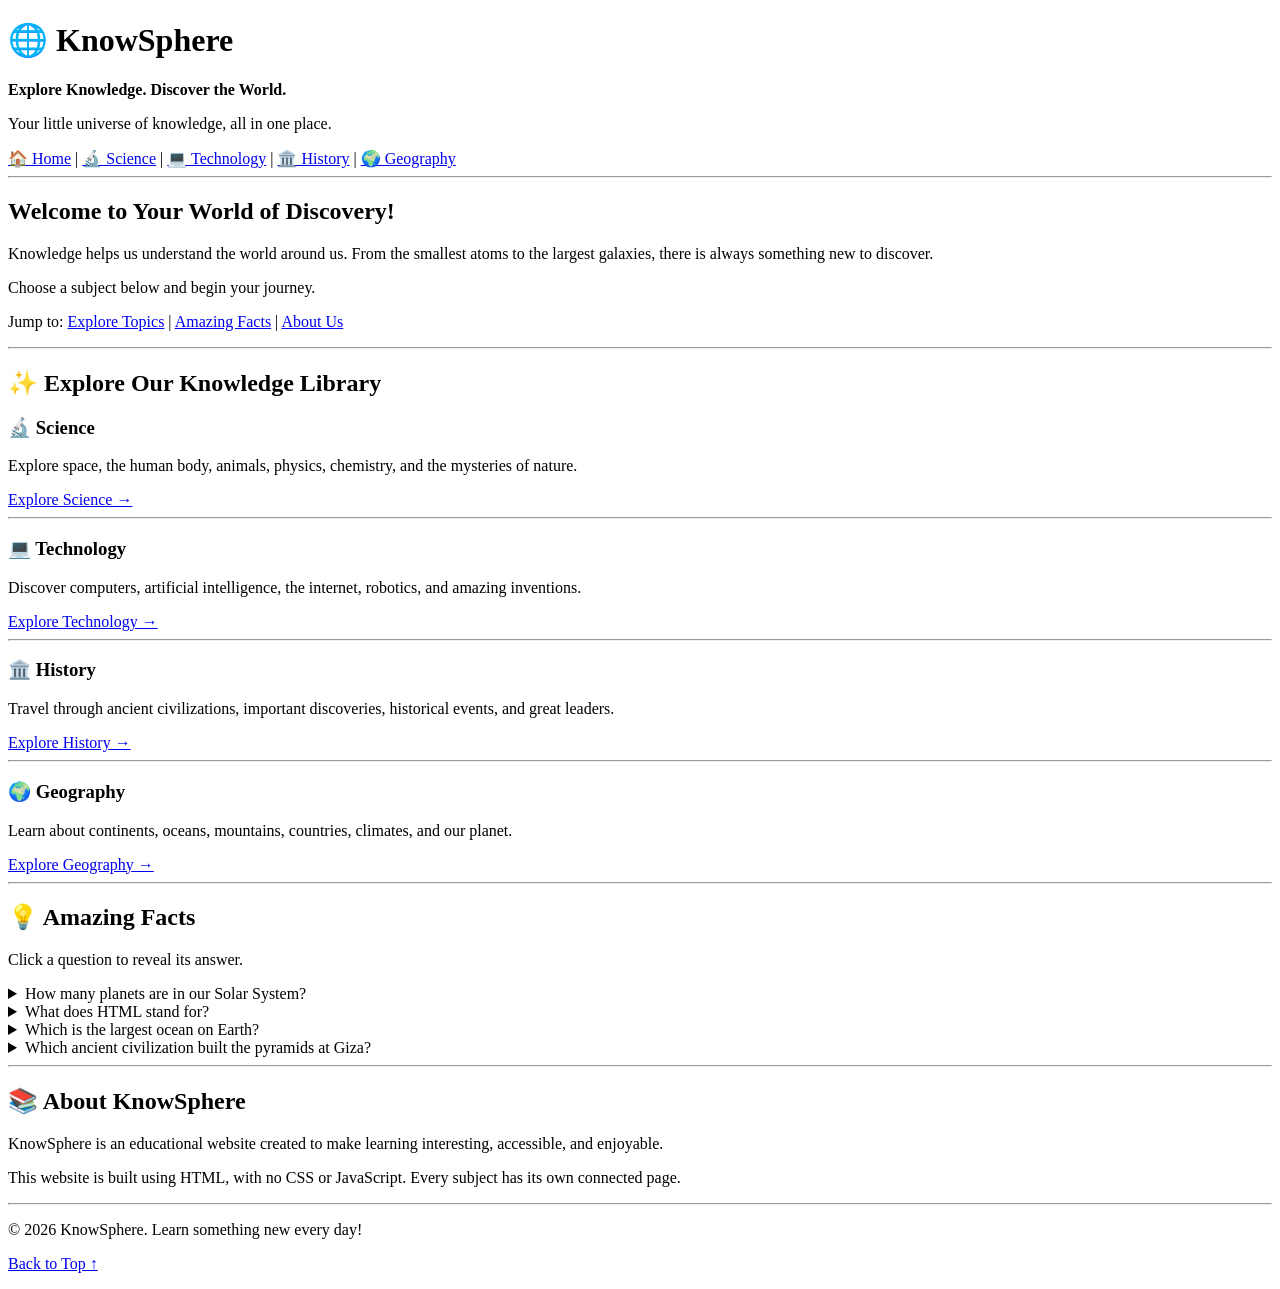
<file: KnowSphere/index.html>
<!DOCTYPE html>
<html lang="en">

<head>
    <!-- Basic information about the webpage -->
    <meta charset="UTF-8">
    <meta name="viewport" content="width=device-width, initial-scale=1.0">

    <!-- The title shown in the browser tab -->
    <title>KnowSphere | Explore Knowledge</title>

    <!-- A short description of the website -->
    <meta name="description"
          content="Explore science, technology, history, and geography with KnowSphere.">
</head>

<body>

    <!-- WEBSITE HEADER -->
    <header>
        <h1>🌐 KnowSphere</h1>
        <p><strong>Explore Knowledge. Discover the World.</strong></p>
        <p>Your little universe of knowledge, all in one place.</p>

        <!-- Main navigation: each link opens another HTML page -->
        <nav aria-label="Main navigation">
            <a href="index.html">🏠 Home</a> |
            <a href="science.html">🔬 Science</a> |
            <a href="technology.html">💻 Technology</a> |
            <a href="history.html">🏛️ History</a> |
            <a href="geography.html">🌍 Geography</a>
        </nav>
    </header>

    <hr>

    <!-- MAIN WEBSITE CONTENT -->
    <main>

        <!-- Welcome section -->
        <section id="welcome">
            <h2>Welcome to Your World of Discovery!</h2>

            <p>
                Knowledge helps us understand the world around us.
                From the smallest atoms to the largest galaxies,
                there is always something new to discover.
            </p>

            <p>
                Choose a subject below and begin your journey.
            </p>

            <!-- Jump links move the reader to a section on this page -->
            <p>
                Jump to:
                <a href="#topics">Explore Topics</a> |
                <a href="#facts">Amazing Facts</a> |
                <a href="#about">About Us</a>
            </p>
        </section>

        <hr>

        <!-- FEATURED SUBJECTS -->
        <section id="topics">
            <h2>✨ Explore Our Knowledge Library</h2>

            <article>
                <h3>🔬 Science</h3>
                <p>
                    Explore space, the human body, animals, physics,
                    chemistry, and the mysteries of nature.
                </p>
                <a href="science.html">Explore Science →</a>
            </article>

            <hr>

            <article>
                <h3>💻 Technology</h3>
                <p>
                    Discover computers, artificial intelligence,
                    the internet, robotics, and amazing inventions.
                </p>
                <a href="technology.html">Explore Technology →</a>
            </article>

            <hr>

            <article>
                <h3>🏛️ History</h3>
                <p>
                    Travel through ancient civilizations, important
                    discoveries, historical events, and great leaders.
                </p>
                <a href="history.html">Explore History →</a>
            </article>

            <hr>

            <article>
                <h3>🌍 Geography</h3>
                <p>
                    Learn about continents, oceans, mountains,
                    countries, climates, and our planet.
                </p>
                <a href="geography.html">Explore Geography →</a>
            </article>
        </section>

        <hr>

        <!-- INTERACTIVE FACTS -->
        <section id="facts">
            <h2>💡 Amazing Facts</h2>
            <p>Click a question to reveal its answer.</p>

            <!-- The details element opens and closes when clicked -->
            <details>
                <summary>How many planets are in our Solar System?</summary>
                <p>There are eight recognized planets in our Solar System.</p>
            </details>

            <details>
                <summary>What does HTML stand for?</summary>
                <p>HTML stands for HyperText Markup Language.</p>
            </details>

            <details>
                <summary>Which is the largest ocean on Earth?</summary>
                <p>The Pacific Ocean is the largest ocean on Earth.</p>
            </details>

            <details>
                <summary>Which ancient civilization built the pyramids at Giza?</summary>
                <p>The ancient Egyptians built the pyramids at Giza.</p>
            </details>
        </section>

        <hr>

        <!-- ABOUT THE WEBSITE -->
        <section id="about">
            <h2>📚 About KnowSphere</h2>

            <p>
                KnowSphere is an educational website created to make
                learning interesting, accessible, and enjoyable.
            </p>

            <p>
                This website is built using HTML, with no CSS or
                JavaScript. Every subject has its own connected page.
            </p>
        </section>

    </main>

    <hr>

    <!-- WEBSITE FOOTER -->
    <footer>
        <p>&copy; 2026 KnowSphere. Learn something new every day!</p>
        <p><a href="#welcome">Back to Top ↑</a></p>
    </footer>

</body>
</html>
</file>
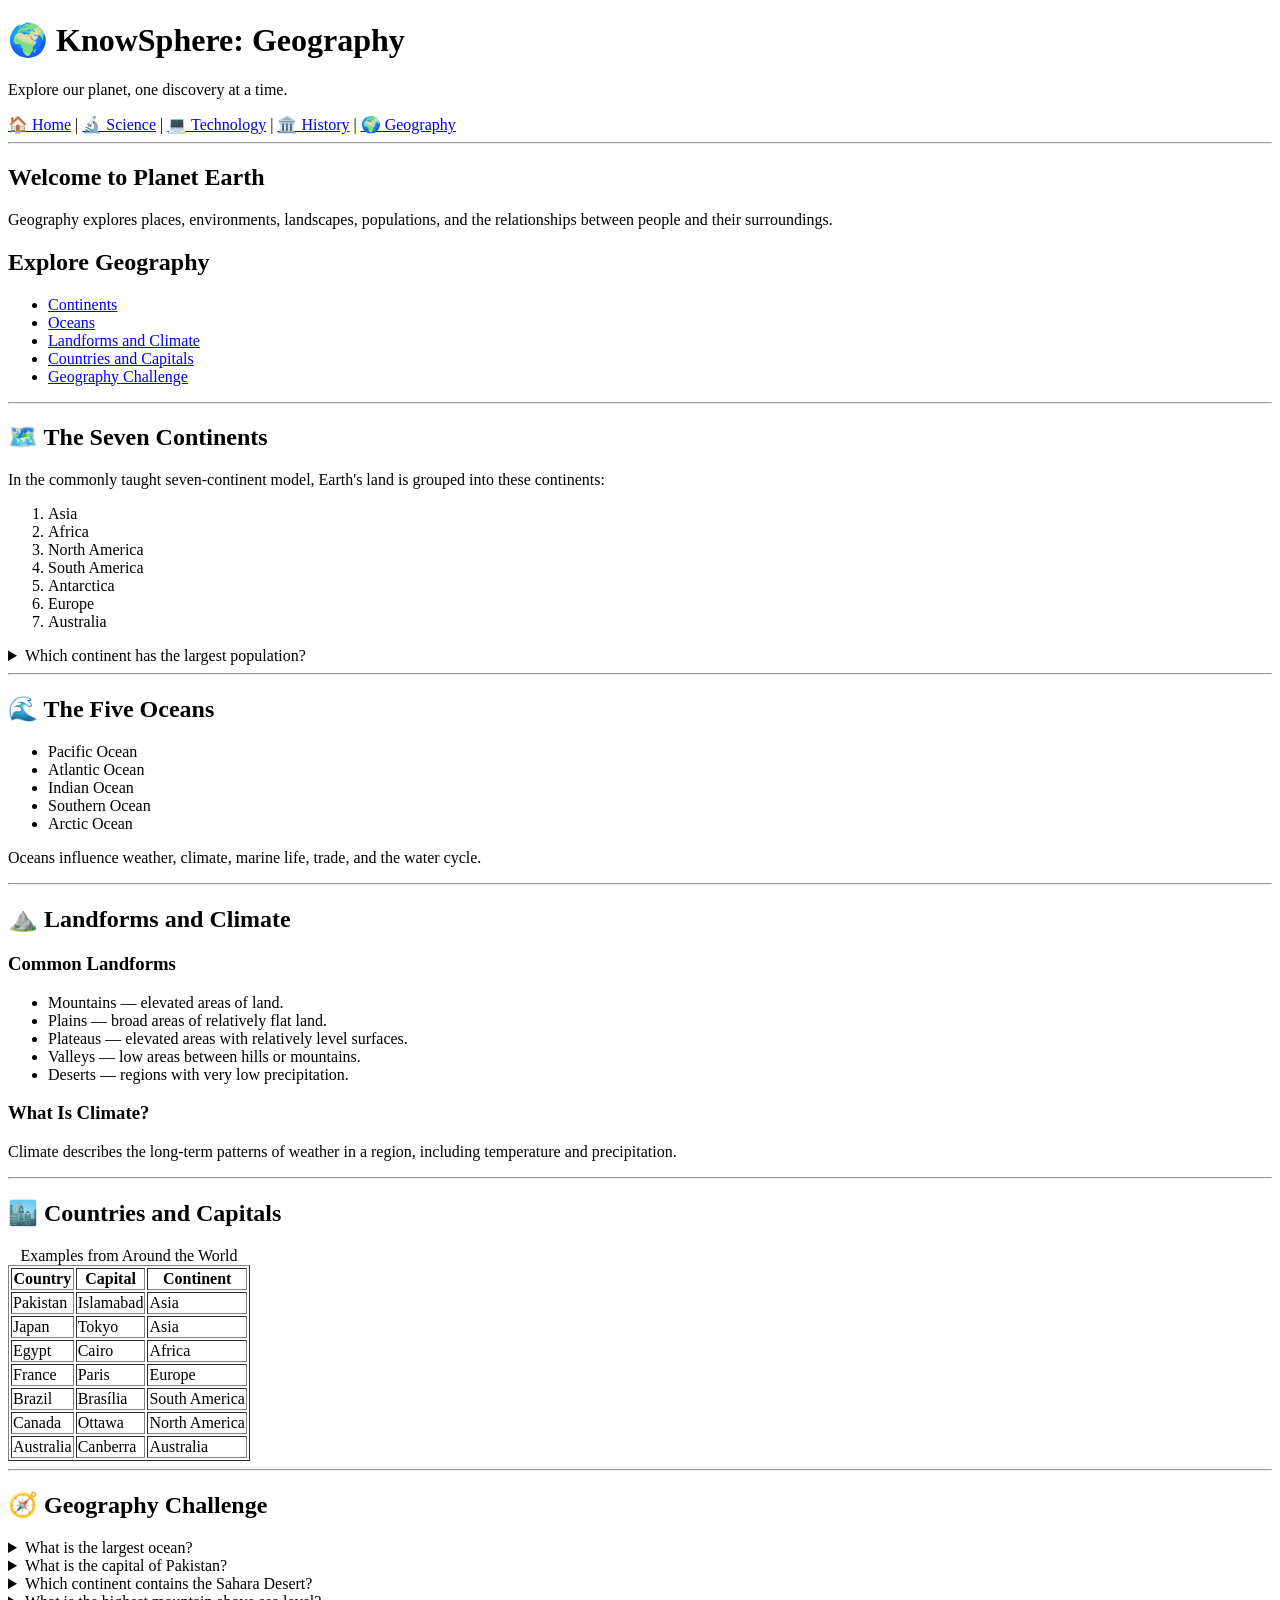
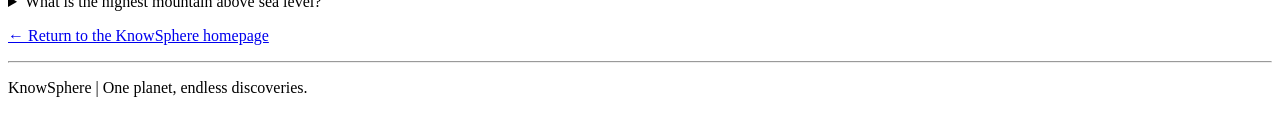
<file: KnowSphere/geography.html>
<!DOCTYPE html>
<html lang="en">

<head>
    <!-- Page settings -->
    <meta charset="UTF-8">
    <meta name="viewport" content="width=device-width, initial-scale=1.0">
    <title>Geography | KnowSphere</title>
</head>

<body>

    <header>
        <h1>🌍 KnowSphere: Geography</h1>
        <p>Explore our planet, one discovery at a time.</p>

        <nav aria-label="Main navigation">
            <a href="index.html">🏠 Home</a> |
            <a href="science.html">🔬 Science</a> |
            <a href="technology.html">💻 Technology</a> |
            <a href="history.html">🏛️ History</a> |
            <a href="geography.html">🌍 Geography</a>
        </nav>
    </header>

    <hr>

    <main>
        <h2>Welcome to Planet Earth</h2>

        <p>
            Geography explores places, environments, landscapes,
            populations, and the relationships between people
            and their surroundings.
        </p>

        <!-- Links to different parts of this page -->
        <h2>Explore Geography</h2>
        <ul>
            <li><a href="#continents">Continents</a></li>
            <li><a href="#oceans">Oceans</a></li>
            <li><a href="#landforms">Landforms and Climate</a></li>
            <li><a href="#countries">Countries and Capitals</a></li>
            <li><a href="#geo-facts">Geography Challenge</a></li>
        </ul>

        <hr>

        <section id="continents">
            <h2>🗺️ The Seven Continents</h2>

            <p>
                In the commonly taught seven-continent model,
                Earth's land is grouped into these continents:
            </p>

            <ol>
                <li>Asia</li>
                <li>Africa</li>
                <li>North America</li>
                <li>South America</li>
                <li>Antarctica</li>
                <li>Europe</li>
                <li>Australia</li>
            </ol>

            <details>
                <summary>Which continent has the largest population?</summary>
                <p>Asia has the largest population.</p>
            </details>
        </section>

        <hr>

        <section id="oceans">
            <h2>🌊 The Five Oceans</h2>

            <ul>
                <li>Pacific Ocean</li>
                <li>Atlantic Ocean</li>
                <li>Indian Ocean</li>
                <li>Southern Ocean</li>
                <li>Arctic Ocean</li>
            </ul>

            <p>
                Oceans influence weather, climate, marine life,
                trade, and the water cycle.
            </p>
        </section>

        <hr>

        <section id="landforms">
            <h2>⛰️ Landforms and Climate</h2>

            <h3>Common Landforms</h3>
            <ul>
                <li>Mountains — elevated areas of land.</li>
                <li>Plains — broad areas of relatively flat land.</li>
                <li>Plateaus — elevated areas with relatively level surfaces.</li>
                <li>Valleys — low areas between hills or mountains.</li>
                <li>Deserts — regions with very low precipitation.</li>
            </ul>

            <h3>What Is Climate?</h3>
            <p>
                Climate describes the long-term patterns of weather
                in a region, including temperature and precipitation.
            </p>
        </section>

        <hr>

        <!-- A table provides examples of countries and their capitals -->
        <section id="countries">
            <h2>🏙️ Countries and Capitals</h2>

            <table border="1">
                <caption>Examples from Around the World</caption>

                <thead>
                    <tr>
                        <th scope="col">Country</th>
                        <th scope="col">Capital</th>
                        <th scope="col">Continent</th>
                    </tr>
                </thead>

                <tbody>
                    <tr>
                        <td>Pakistan</td>
                        <td>Islamabad</td>
                        <td>Asia</td>
                    </tr>

                    <tr>
                        <td>Japan</td>
                        <td>Tokyo</td>
                        <td>Asia</td>
                    </tr>

                    <tr>
                        <td>Egypt</td>
                        <td>Cairo</td>
                        <td>Africa</td>
                    </tr>

                    <tr>
                        <td>France</td>
                        <td>Paris</td>
                        <td>Europe</td>
                    </tr>

                    <tr>
                        <td>Brazil</td>
                        <td>Brasília</td>
                        <td>South America</td>
                    </tr>

                    <tr>
                        <td>Canada</td>
                        <td>Ottawa</td>
                        <td>North America</td>
                    </tr>

                    <tr>
                        <td>Australia</td>
                        <td>Canberra</td>
                        <td>Australia</td>
                    </tr>
                </tbody>
            </table>
        </section>

        <hr>

        <!-- Expandable geography questions -->
        <section id="geo-facts">
            <h2>🧭 Geography Challenge</h2>

            <details>
                <summary>What is the largest ocean?</summary>
                <p>The Pacific Ocean.</p>
            </details>

            <details>
                <summary>What is the capital of Pakistan?</summary>
                <p>Islamabad.</p>
            </details>

            <details>
                <summary>Which continent contains the Sahara Desert?</summary>
                <p>Africa.</p>
            </details>

            <details>
                <summary>What is the highest mountain above sea level?</summary>
                <p>Mount Everest, in the Himalayas.</p>
            </details>
        </section>

        <p><a href="index.html">← Return to the KnowSphere homepage</a></p>
    </main>

    <hr>

    <footer>
        <p>KnowSphere | One planet, endless discoveries.</p>
    </footer>

</body>
</html>
</file>
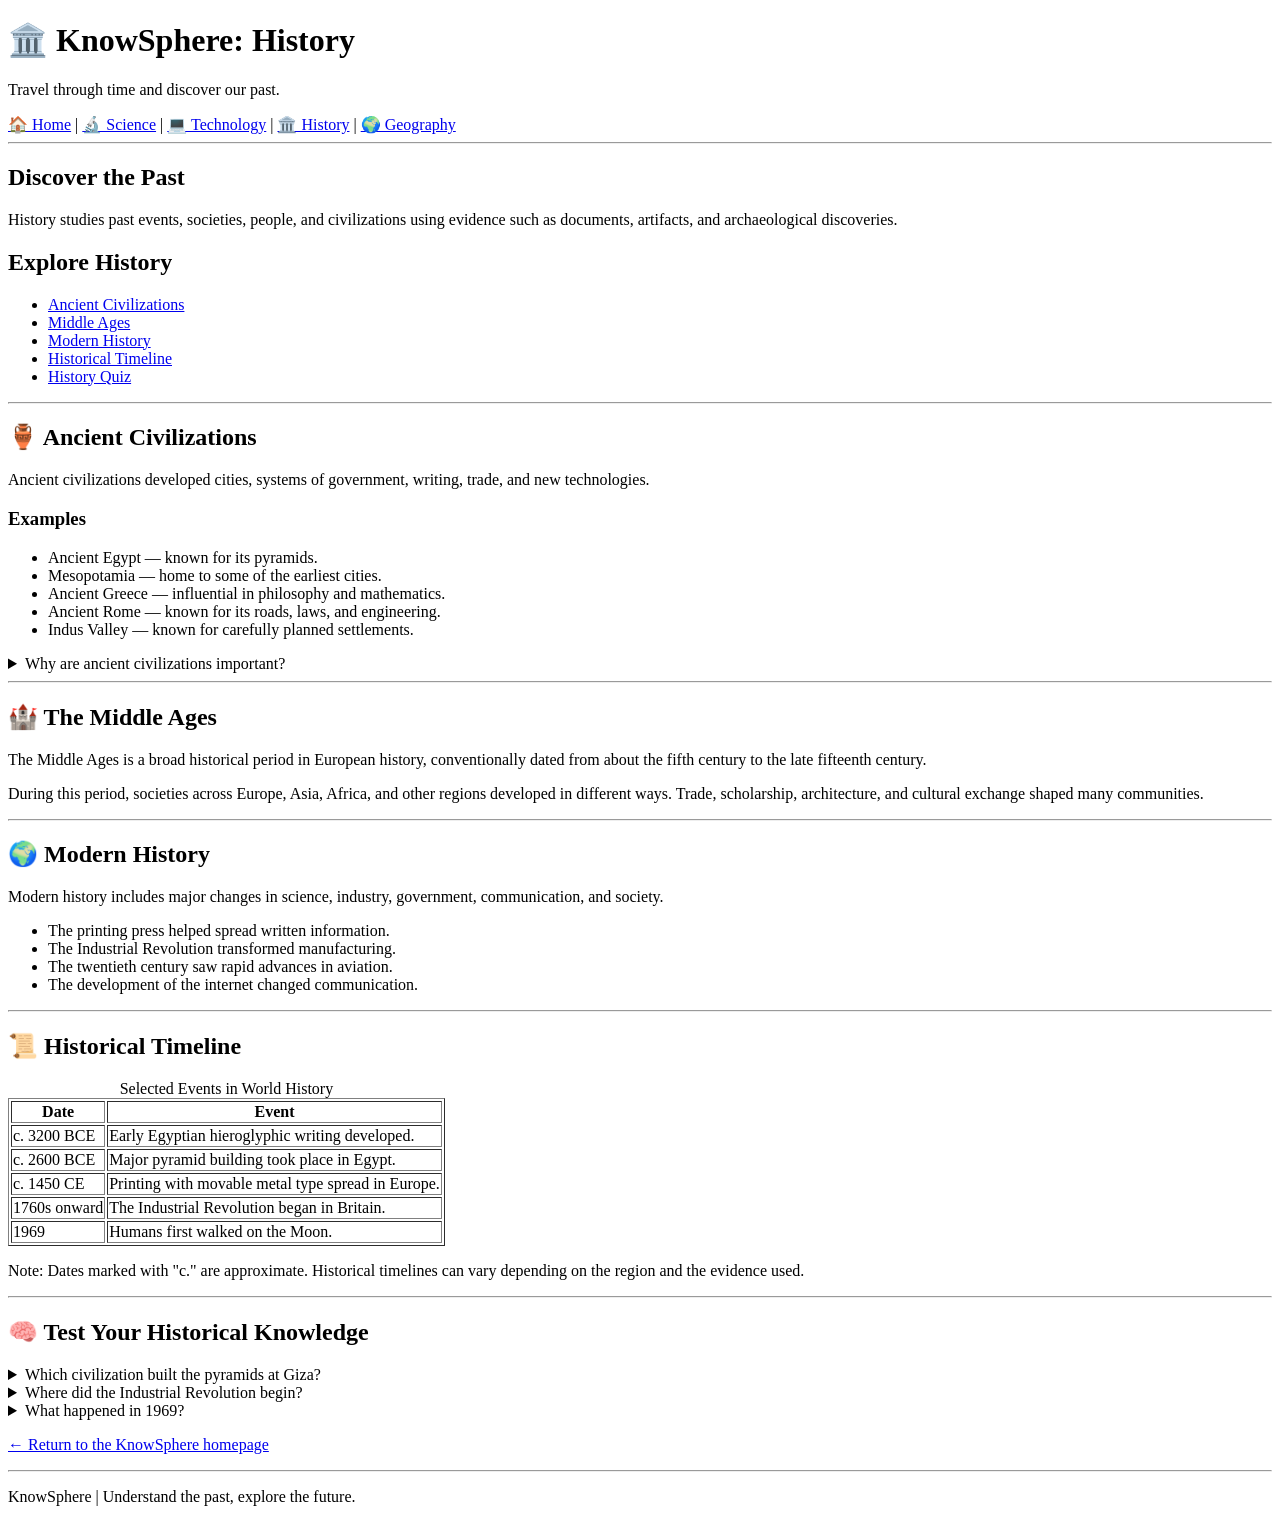
<file: KnowSphere/history.html>
<!DOCTYPE html>
<html lang="en">

<head>
    <!-- Page settings -->
    <meta charset="UTF-8">
    <meta name="viewport" content="width=device-width, initial-scale=1.0">
    <title>History | KnowSphere</title>
</head>

<body>

    <header>
        <h1>🏛️ KnowSphere: History</h1>
        <p>Travel through time and discover our past.</p>

        <nav aria-label="Main navigation">
            <a href="index.html">🏠 Home</a> |
            <a href="science.html">🔬 Science</a> |
            <a href="technology.html">💻 Technology</a> |
            <a href="history.html">🏛️ History</a> |
            <a href="geography.html">🌍 Geography</a>
        </nav>
    </header>

    <hr>

    <main>
        <h2>Discover the Past</h2>

        <p>
            History studies past events, societies, people,
            and civilizations using evidence such as documents,
            artifacts, and archaeological discoveries.
        </p>

        <!-- Quick navigation -->
        <h2>Explore History</h2>
        <ul>
            <li><a href="#ancient">Ancient Civilizations</a></li>
            <li><a href="#middle-ages">Middle Ages</a></li>
            <li><a href="#modern">Modern History</a></li>
            <li><a href="#timeline">Historical Timeline</a></li>
            <li><a href="#history-facts">History Quiz</a></li>
        </ul>

        <hr>

        <section id="ancient">
            <h2>🏺 Ancient Civilizations</h2>

            <p>
                Ancient civilizations developed cities, systems
                of government, writing, trade, and new technologies.
            </p>

            <h3>Examples</h3>
            <ul>
                <li>Ancient Egypt — known for its pyramids.</li>
                <li>Mesopotamia — home to some of the earliest cities.</li>
                <li>Ancient Greece — influential in philosophy and mathematics.</li>
                <li>Ancient Rome — known for its roads, laws, and engineering.</li>
                <li>Indus Valley — known for carefully planned settlements.</li>
            </ul>

            <details>
                <summary>Why are ancient civilizations important?</summary>
                <p>
                    They developed ideas, technologies, institutions,
                    and cultural traditions that influenced later societies.
                </p>
            </details>
        </section>

        <hr>

        <section id="middle-ages">
            <h2>🏰 The Middle Ages</h2>

            <p>
                The Middle Ages is a broad historical period in
                European history, conventionally dated from about
                the fifth century to the late fifteenth century.
            </p>

            <p>
                During this period, societies across Europe, Asia,
                Africa, and other regions developed in different ways.
                Trade, scholarship, architecture, and cultural exchange
                shaped many communities.
            </p>
        </section>

        <hr>

        <section id="modern">
            <h2>🌍 Modern History</h2>

            <p>
                Modern history includes major changes in science,
                industry, government, communication, and society.
            </p>

            <ul>
                <li>The printing press helped spread written information.</li>
                <li>The Industrial Revolution transformed manufacturing.</li>
                <li>The twentieth century saw rapid advances in aviation.</li>
                <li>The development of the internet changed communication.</li>
            </ul>
        </section>

        <hr>

        <!-- A simple HTML table organizes dates and events -->
        <section id="timeline">
            <h2>📜 Historical Timeline</h2>

            <table border="1">
                <caption>Selected Events in World History</caption>

                <thead>
                    <tr>
                        <th scope="col">Date</th>
                        <th scope="col">Event</th>
                    </tr>
                </thead>

                <tbody>
                    <tr>
                        <td>c. 3200 BCE</td>
                        <td>Early Egyptian hieroglyphic writing developed.</td>
                    </tr>

                    <tr>
                        <td>c. 2600 BCE</td>
                        <td>Major pyramid building took place in Egypt.</td>
                    </tr>

                    <tr>
                        <td>c. 1450 CE</td>
                        <td>Printing with movable metal type spread in Europe.</td>
                    </tr>

                    <tr>
                        <td>1760s onward</td>
                        <td>The Industrial Revolution began in Britain.</td>
                    </tr>

                    <tr>
                        <td>1969</td>
                        <td>Humans first walked on the Moon.</td>
                    </tr>
                </tbody>
            </table>

            <p>
                Note: Dates marked with "c." are approximate.
                Historical timelines can vary depending on the
                region and the evidence used.
            </p>
        </section>

        <hr>

        <!-- Interactive questions with expandable answers -->
        <section id="history-facts">
            <h2>🧠 Test Your Historical Knowledge</h2>

            <details>
                <summary>Which civilization built the pyramids at Giza?</summary>
                <p>Ancient Egypt.</p>
            </details>

            <details>
                <summary>Where did the Industrial Revolution begin?</summary>
                <p>It began in Britain during the eighteenth century.</p>
            </details>

            <details>
                <summary>What happened in 1969?</summary>
                <p>
                    Apollo 11 landed on the Moon, and Neil Armstrong
                    and Buzz Aldrin walked on its surface.
                </p>
            </details>
        </section>

        <p><a href="index.html">← Return to the KnowSphere homepage</a></p>
    </main>

    <hr>

    <footer>
        <p>KnowSphere | Understand the past, explore the future.</p>
    </footer>

</body>
</html>
</file>
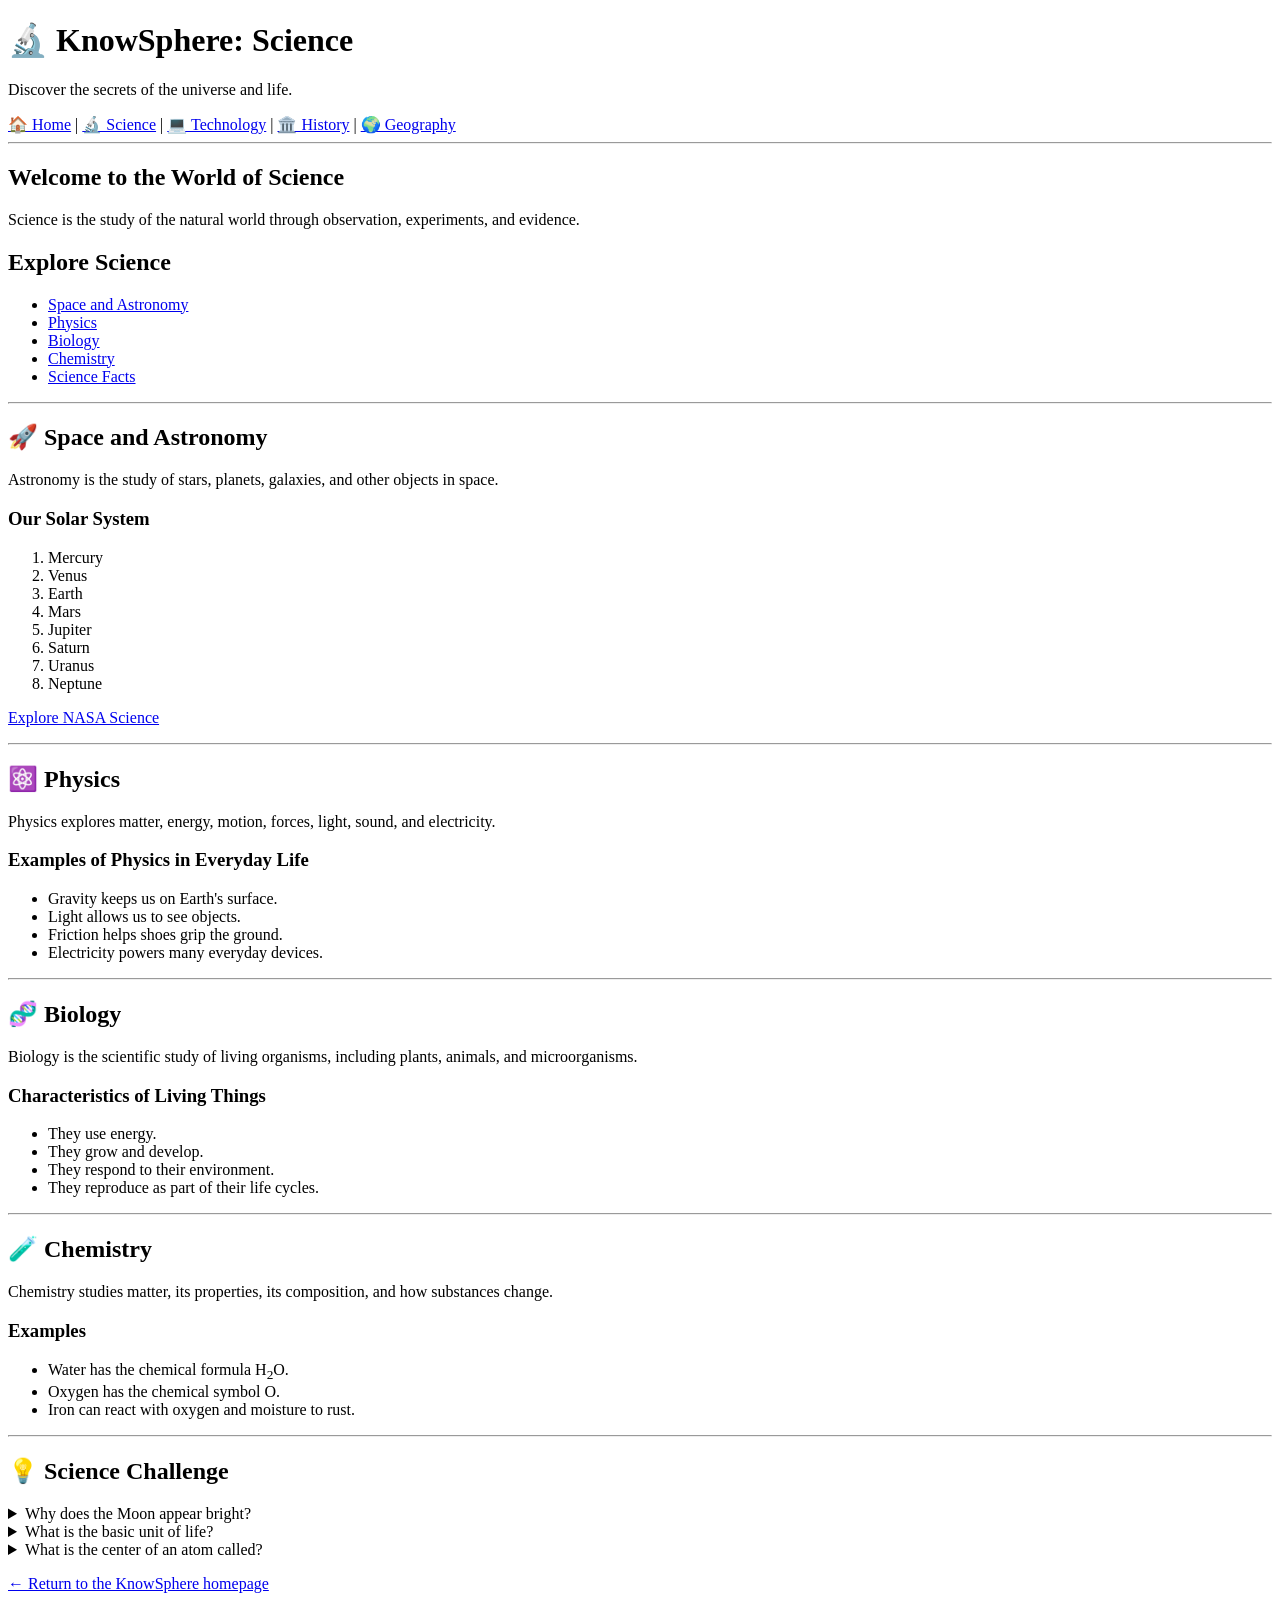
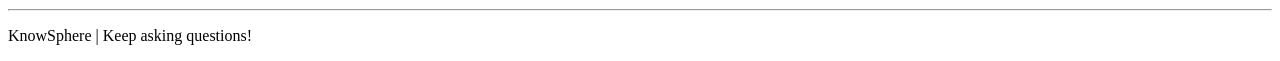
<file: KnowSphere/science.html>
<!DOCTYPE html>
<html lang="en">

<head>
    <!-- Page settings -->
    <meta charset="UTF-8">
    <meta name="viewport" content="width=device-width, initial-scale=1.0">
    <title>Science | KnowSphere</title>
</head>

<body>

    <!-- Header and navigation shared across the website -->
    <header>
        <h1>🔬 KnowSphere: Science</h1>
        <p>Discover the secrets of the universe and life.</p>

        <nav aria-label="Main navigation">
            <a href="index.html">🏠 Home</a> |
            <a href="science.html">🔬 Science</a> |
            <a href="technology.html">💻 Technology</a> |
            <a href="history.html">🏛️ History</a> |
            <a href="geography.html">🌍 Geography</a>
        </nav>
    </header>

    <hr>

    <main>
        <h2>Welcome to the World of Science</h2>

        <p>
            Science is the study of the natural world through
            observation, experiments, and evidence.
        </p>

        <!-- A table of contents for this page -->
        <h2>Explore Science</h2>
        <ul>
            <li><a href="#space">Space and Astronomy</a></li>
            <li><a href="#physics">Physics</a></li>
            <li><a href="#biology">Biology</a></li>
            <li><a href="#chemistry">Chemistry</a></li>
            <li><a href="#science-facts">Science Facts</a></li>
        </ul>

        <hr>

        <section id="space">
            <h2>🚀 Space and Astronomy</h2>

            <p>
                Astronomy is the study of stars, planets, galaxies,
                and other objects in space.
            </p>

            <h3>Our Solar System</h3>
            <ol>
                <li>Mercury</li>
                <li>Venus</li>
                <li>Earth</li>
                <li>Mars</li>
                <li>Jupiter</li>
                <li>Saturn</li>
                <li>Uranus</li>
                <li>Neptune</li>
            </ol>

            <p>
                <a href="https://science.nasa.gov/"
                   target="_blank" rel="noopener noreferrer">
                    Explore NASA Science
                </a>
            </p>
        </section>

        <hr>

        <section id="physics">
            <h2>⚛️ Physics</h2>

            <p>
                Physics explores matter, energy, motion, forces,
                light, sound, and electricity.
            </p>

            <h3>Examples of Physics in Everyday Life</h3>
            <ul>
                <li>Gravity keeps us on Earth's surface.</li>
                <li>Light allows us to see objects.</li>
                <li>Friction helps shoes grip the ground.</li>
                <li>Electricity powers many everyday devices.</li>
            </ul>
        </section>

        <hr>

        <section id="biology">
            <h2>🧬 Biology</h2>

            <p>
                Biology is the scientific study of living organisms,
                including plants, animals, and microorganisms.
            </p>

            <h3>Characteristics of Living Things</h3>
            <ul>
                <li>They use energy.</li>
                <li>They grow and develop.</li>
                <li>They respond to their environment.</li>
                <li>They reproduce as part of their life cycles.</li>
            </ul>
        </section>

        <hr>

        <section id="chemistry">
            <h2>🧪 Chemistry</h2>

            <p>
                Chemistry studies matter, its properties, its
                composition, and how substances change.
            </p>

            <h3>Examples</h3>
            <ul>
                <li>Water has the chemical formula H<sub>2</sub>O.</li>
                <li>Oxygen has the chemical symbol O.</li>
                <li>Iron can react with oxygen and moisture to rust.</li>
            </ul>
        </section>

        <hr>

        <!-- Native HTML interaction: click to reveal an explanation -->
        <section id="science-facts">
            <h2>💡 Science Challenge</h2>

            <details>
                <summary>Why does the Moon appear bright?</summary>
                <p>
                    The Moon reflects sunlight. It does not produce
                    its own visible light like the Sun.
                </p>
            </details>

            <details>
                <summary>What is the basic unit of life?</summary>
                <p>The cell is the basic structural unit of life.</p>
            </details>

            <details>
                <summary>What is the center of an atom called?</summary>
                <p>The center of an atom is called its nucleus.</p>
            </details>
        </section>

        <p><a href="index.html">← Return to the KnowSphere homepage</a></p>
    </main>

    <hr>

    <footer>
        <p>KnowSphere | Keep asking questions!</p>
    </footer>

</body>
</html>
</file>
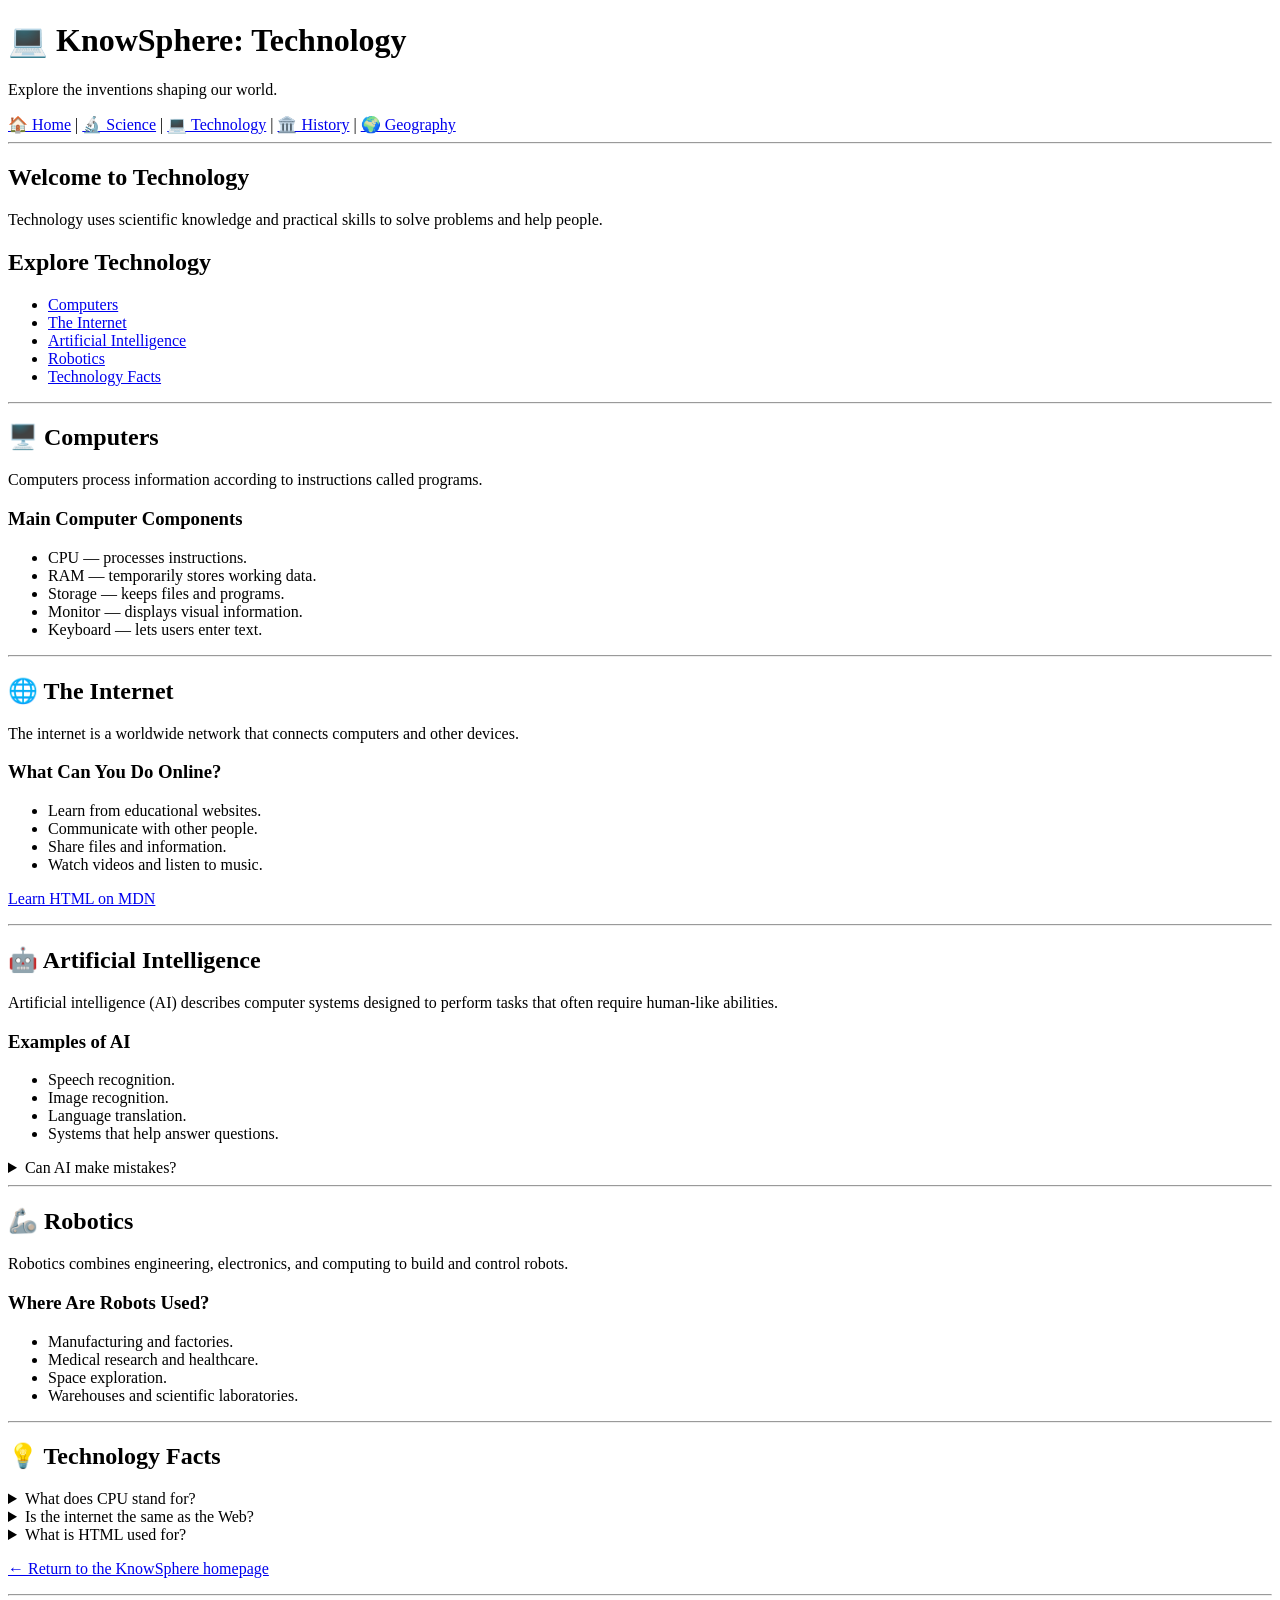
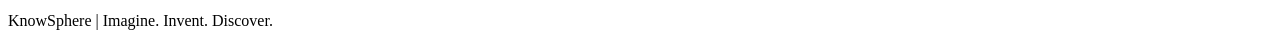
<file: KnowSphere/technology.html>
<!DOCTYPE html>
<html lang="en">

<head>
    <!-- Page settings -->
    <meta charset="UTF-8">
    <meta name="viewport" content="width=device-width, initial-scale=1.0">
    <title>Technology | KnowSphere</title>
</head>

<body>

    <header>
        <h1>💻 KnowSphere: Technology</h1>
        <p>Explore the inventions shaping our world.</p>

        <nav aria-label="Main navigation">
            <a href="index.html">🏠 Home</a> |
            <a href="science.html">🔬 Science</a> |
            <a href="technology.html">💻 Technology</a> |
            <a href="history.html">🏛️ History</a> |
            <a href="geography.html">🌍 Geography</a>
        </nav>
    </header>

    <hr>

    <main>
        <h2>Welcome to Technology</h2>

        <p>
            Technology uses scientific knowledge and practical
            skills to solve problems and help people.
        </p>

        <!-- Internal links to the topics below -->
        <h2>Explore Technology</h2>
        <ul>
            <li><a href="#computers">Computers</a></li>
            <li><a href="#internet">The Internet</a></li>
            <li><a href="#ai">Artificial Intelligence</a></li>
            <li><a href="#robotics">Robotics</a></li>
            <li><a href="#tech-facts">Technology Facts</a></li>
        </ul>

        <hr>

        <section id="computers">
            <h2>🖥️ Computers</h2>

            <p>
                Computers process information according to
                instructions called programs.
            </p>

            <h3>Main Computer Components</h3>
            <ul>
                <li>CPU — processes instructions.</li>
                <li>RAM — temporarily stores working data.</li>
                <li>Storage — keeps files and programs.</li>
                <li>Monitor — displays visual information.</li>
                <li>Keyboard — lets users enter text.</li>
            </ul>
        </section>

        <hr>

        <section id="internet">
            <h2>🌐 The Internet</h2>

            <p>
                The internet is a worldwide network that connects
                computers and other devices.
            </p>

            <h3>What Can You Do Online?</h3>
            <ul>
                <li>Learn from educational websites.</li>
                <li>Communicate with other people.</li>
                <li>Share files and information.</li>
                <li>Watch videos and listen to music.</li>
            </ul>

            <p>
                <a href="https://developer.mozilla.org/en-US/docs/Web/HTML"
                   target="_blank" rel="noopener noreferrer">
                    Learn HTML on MDN
                </a>
            </p>
        </section>

        <hr>

        <section id="ai">
            <h2>🤖 Artificial Intelligence</h2>

            <p>
                Artificial intelligence (AI) describes computer
                systems designed to perform tasks that often
                require human-like abilities.
            </p>

            <h3>Examples of AI</h3>
            <ul>
                <li>Speech recognition.</li>
                <li>Image recognition.</li>
                <li>Language translation.</li>
                <li>Systems that help answer questions.</li>
            </ul>

            <details>
                <summary>Can AI make mistakes?</summary>
                <p>
                    Yes. AI systems can produce incorrect or
                    misleading answers, so important information
                    should be checked against reliable sources.
                </p>
            </details>
        </section>

        <hr>

        <section id="robotics">
            <h2>🦾 Robotics</h2>

            <p>
                Robotics combines engineering, electronics,
                and computing to build and control robots.
            </p>

            <h3>Where Are Robots Used?</h3>
            <ul>
                <li>Manufacturing and factories.</li>
                <li>Medical research and healthcare.</li>
                <li>Space exploration.</li>
                <li>Warehouses and scientific laboratories.</li>
            </ul>
        </section>

        <hr>

        <section id="tech-facts">
            <h2>💡 Technology Facts</h2>

            <details>
                <summary>What does CPU stand for?</summary>
                <p>Central Processing Unit.</p>
            </details>

            <details>
                <summary>Is the internet the same as the Web?</summary>
                <p>
                    No. The internet is the underlying network.
                    The World Wide Web is a collection of linked
                    resources accessed through that network.
                </p>
            </details>

            <details>
                <summary>What is HTML used for?</summary>
                <p>
                    HTML structures webpage content, including
                    headings, paragraphs, links, tables, and forms.
                </p>
            </details>
        </section>

        <p><a href="index.html">← Return to the KnowSphere homepage</a></p>
    </main>

    <hr>

    <footer>
        <p>KnowSphere | Imagine. Invent. Discover.</p>
    </footer>

</body>
</html>
</file>
